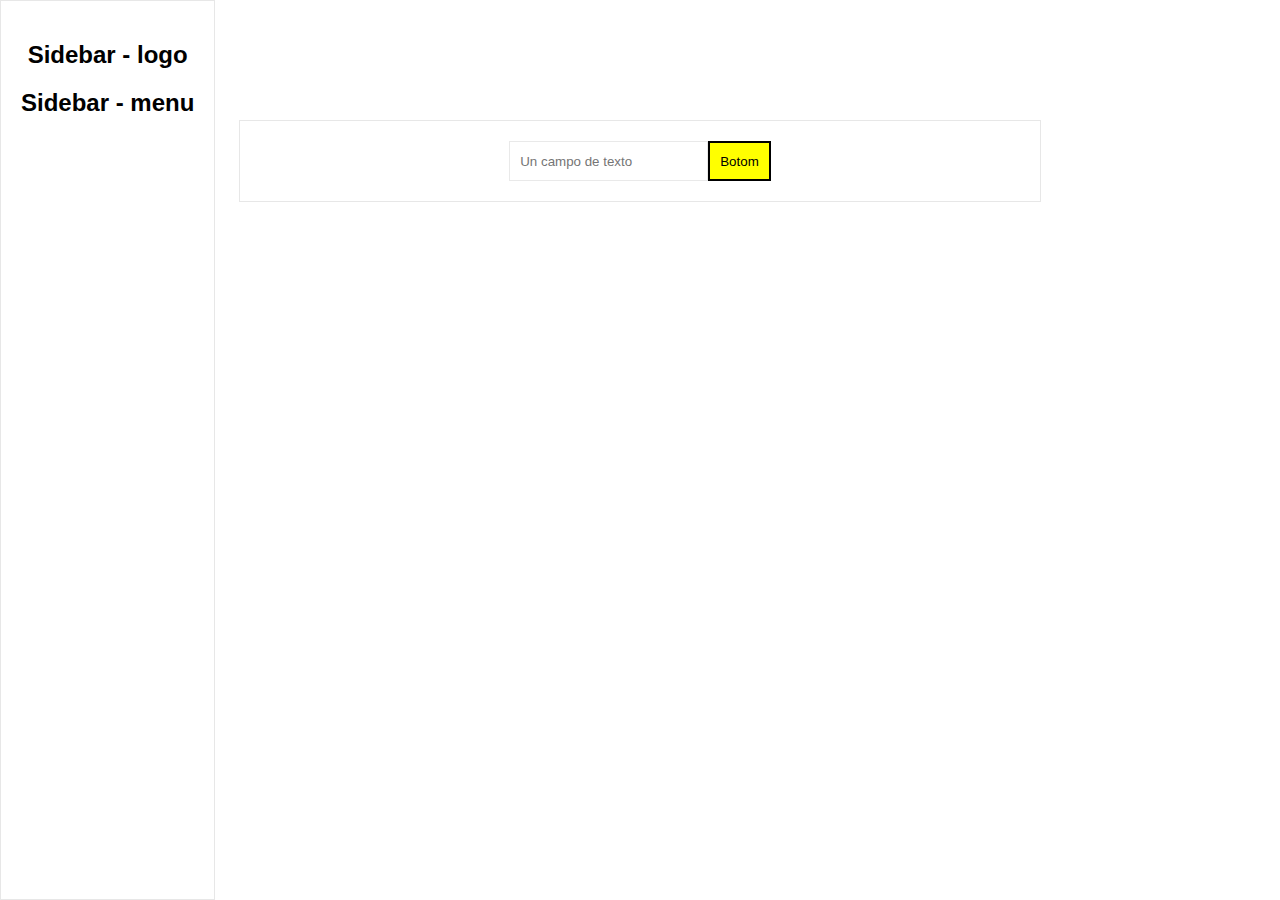
<file: Tarea2_Condolo_Stalin/index.html>
<!DOCTYPE html> 
<html lang="en">
<head>
    <meta charset="UTF-8">
    <meta http-equiv="X-UA-Compatible" content="IE=edge">
    <meta name="viewport" content="width=device-width, initial-scale=1.0">
    <title>Document</title>
    <link href="style.css" rel="stylesheet">
</head>

<body>
    
    <div class="content-sidebar">
        <div> 
            <h2>Sidebar - logo</h2>
            
        </div>
        <div> 
            <h2>Sidebar - menu</h2>
        </div>
      
    
</div>
<div class="content-container">
    <div class="center-content">
    <input class="input" placeholder="Un campo de texto" type="text"/>
    <button class="buttom">Botom</button>
    </div>
</div>
    
</body>
</html>
</file>
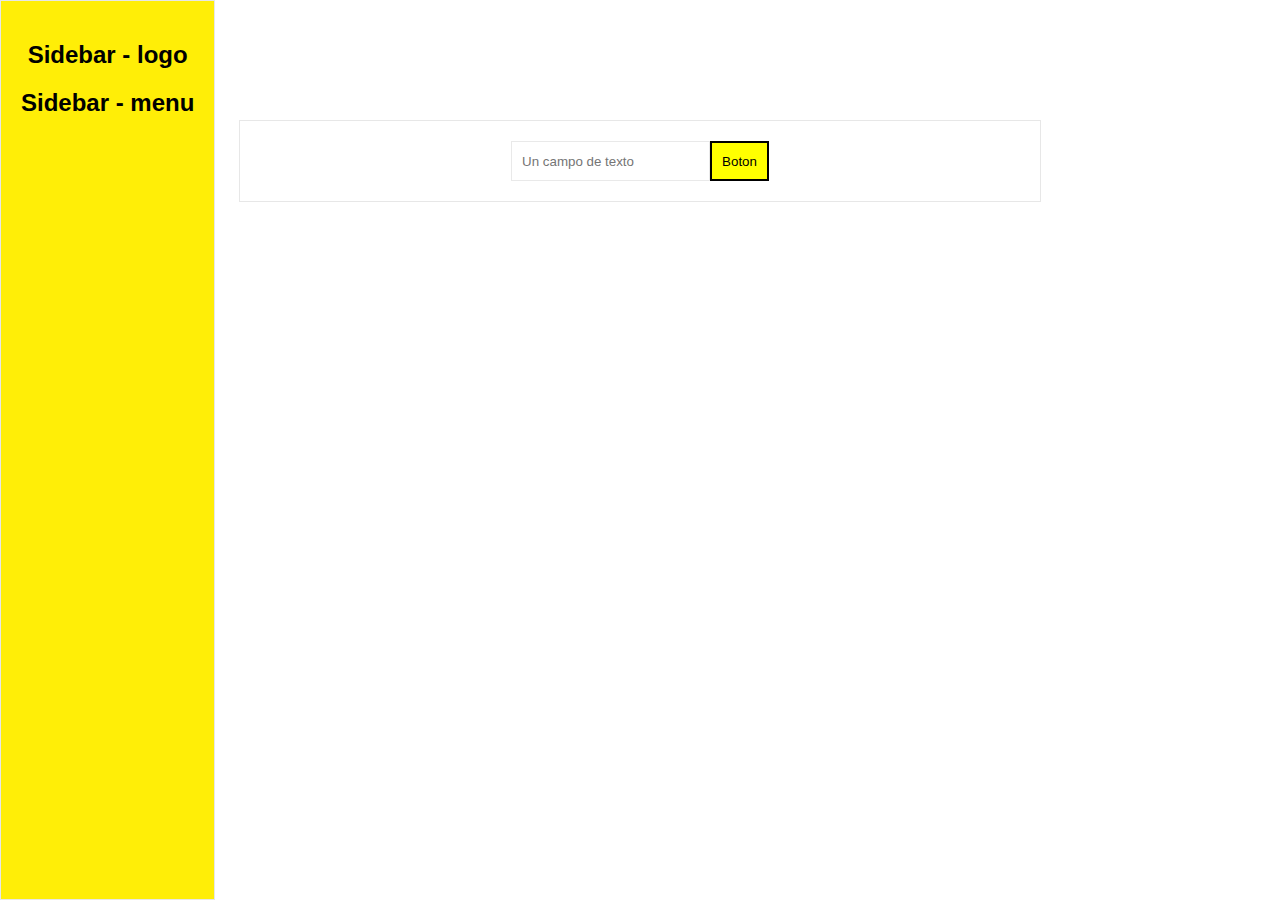
<file: Tarea3_Js_Condolo_Stalin/index.html>
<!DOCTYPE html> 
<html lang="en">
<head>
    <meta charset="UTF-8">
    <meta http-equiv="X-UA-Compatible" content="IE=edge">
    <meta name="viewport" content="width=device-width, initial-scale=1.0">
    <title>Document</title>
    <link href="style.css" rel="stylesheet">
    <script src="index.js"></script>
</head>
<body>
    <div class="content-sidebar">
        <div> 
            <h2>Sidebar - logo</h2>
            
        </div>
        <div> 
            <h2>Sidebar - menu</h2>
        </div>
      
</div>
<div class="content-container">
    <div class="center-content">
    <input id="input" class="input" placeholder="Un campo de texto" type="text"/>
    <button onclick="getValueInput()" type="button" class="buttom">Boton</button>
    </div>
</div>
    
</body>
</html>
</file>
<file: Tarea2_Condolo_Stalin/style.css>
body {
    background-color: rgb(255, 255, 255);
    margin: 0px;
    font-family: Arial, Helvetica, sans-serif;
}
.content-sidebar{
    position: fixed;
    top: 0px;
    left: 0px;
    height: 100%;
    float: left;
    background-color: rgb(255, 255, 255);
    border: 1px solid rgb(231, 231, 231);
    padding: 20px;
    text-align: center;
    box-sizing: border-box;
}

.header__heading {
    text-align: center;
}

.content-container {
    width: 800px;
    border: 1px solid rgb(231, 231, 231);
    margin: 0 auto;
    margin-top: 120px;
    background-color: rgb(255, 255, 255);
    padding-top: 20px;
    padding-bottom: 20px;
}

.input{
    background-color: rgb(255, 255, 255);
    padding: 10px;
    border: 1px solid rgb(233, 233, 233);
    
}

.buttom{
    background-color: yellow;
    padding: 10px;
    border: 2px solid black;
    height: 40px;
}

.center-content{
    display: flex;
    justify-content: center;
}

@media (max-width:600px){
    .content-container {
    width: 100;
    }
}
</file>
<file: Tarea3_Js_Condolo_Stalin/style.css>
body {
    background-color: rgb(255, 255, 255);
    margin: 0px;
    font-family: Arial, Helvetica, sans-serif;
}
.content-sidebar{
    position: fixed;
    top: 0px;
    left: 0px;
    height: 100%;
    float: left;
    background-color: rgb(255, 238, 7);
    border: 1px solid rgb(231, 231, 231);
    padding: 20px;
    text-align: center;
    box-sizing: border-box;
}

.header__heading {
    text-align: center;
}

.content-container {
    width: 800px;
    border: 1px solid rgb(231, 231, 231);
    margin: 0 auto;
    margin-top: 120px;
    background-color: rgb(255, 255, 255);
    padding-top: 20px;
    padding-bottom: 20px;
}

.input{
    background-color: rgb(255, 255, 255);
    padding: 10px;
    border: 1px solid rgb(233, 233, 233);
    
}

.buttom{
    background-color: yellow;
    padding: 10px;
    border: 2px solid black;
    height: 40px;
}

.center-content{
    display: flex;
    justify-content: center;
}

@media (max-width:600px){
    .content-container {
    width: 100;
    }
}
</file>
